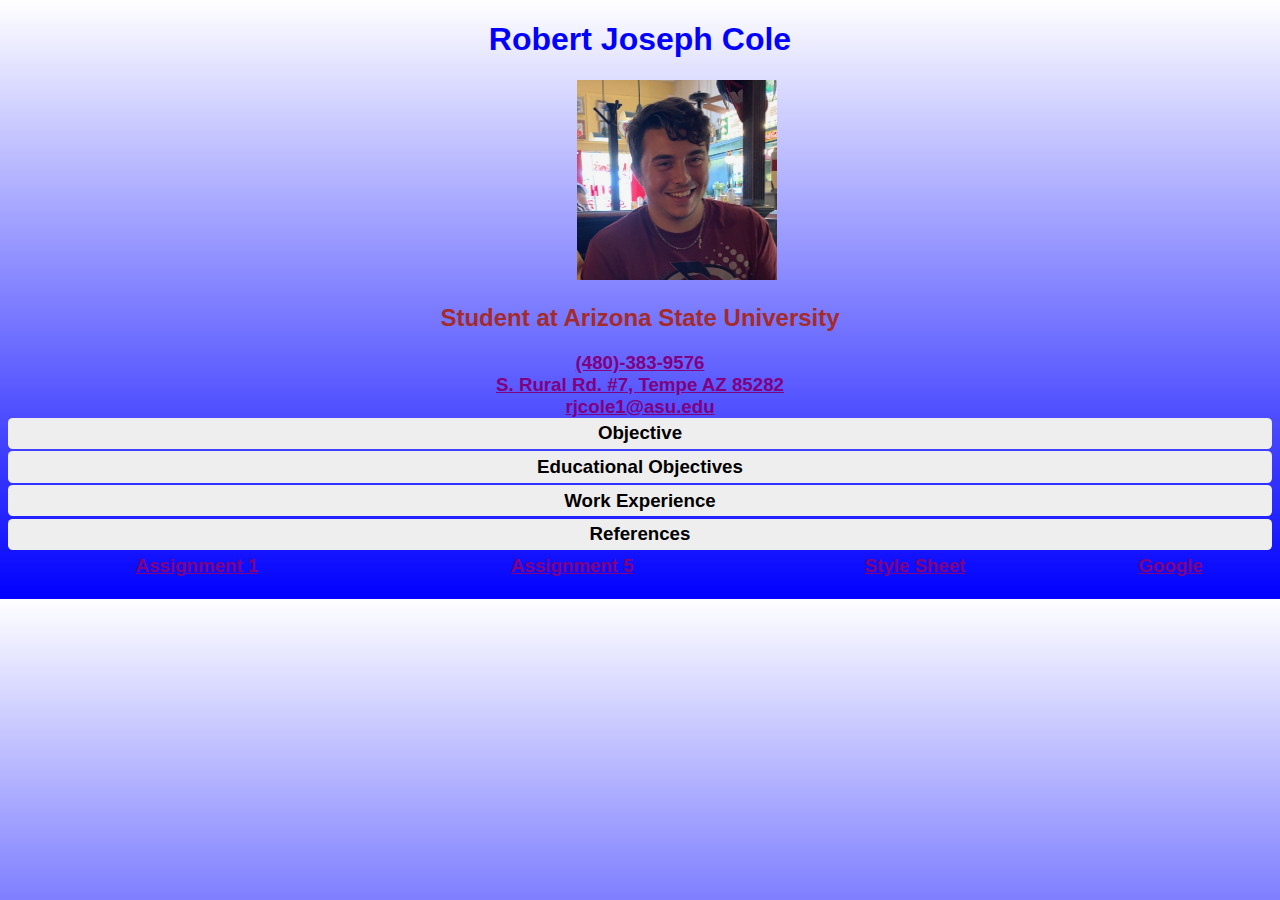
<file: index.html>
<!doctype html>
<html>
<head>
  <link rel="stylesheet" href="styles.css">

  </head>
  <body>
    <h1>Robert Joseph Cole</h1>

    <img src="face.jpg"width="200"height="200"alt="Me, With Food" style= "padding-left:45%; padding-right:45%">
    <h2>Student at Arizona State University</h2>
    <h3> <a href="tel:480-383-9576" target="_blank">(480)-383-9576</a>
      <br><a href="https://www.google.com/maps/place/2108+S+Rural+Rd,+Tempe,+AZ+85282/@33.4055197,-111.9287506,17z/data=!3m1!4b1!4m5!3m4!1s0x872b08951472f727:0xe85575a7f2fbe911!8m2!3d33.4055197!4d-111.92656192108" target="_blank"> S. Rural Rd. #7, Tempe AZ 85282</a>
      <br><a href="mailto:rjcole1@asu.edu" target="_blank">rjcole1@asu.edu</a>
      <div id="container">
		<section id="accordion">
			<div>
				<input type="checkbox" id="check-1" />
				<label for="check-1">Objective</label>
				<article>
      <h2>Resume Objective</h2>
        <p>Undergraduate Linguistics student at Arizona State University looking for a position teaching abroad in Andorra.</p>
      </article>
    </div>
      <section id="accordion">
  			<div>
      <input type="checkbox" id="check-2" />
      <label for="check-2">Educational Objectives</label>
          <article>
    <h2>Educational Objectives</h2>

    <table>
  <tr>
    <th><ins>Organization</ins></th>
    <th><ins>Degree/Certificate</ins></th>
    <th><ins>Year Planned to Achieve</ins></th>
  </tr>
  <tr>
    <td>Arizona State University</td>
    <td>Bachelor's in Linguistics</td>
    <td>2020</td>
  </tr>
  <tr>
    <td>Arizona State University</td>
    <td>Minor in Spanish linguistics</td>
    <td>2020</td>
  </tr>
  <tr>
    <td>Arizona State University</td>
    <td>Certificate in TESOL</td>
    <td>2020</td>
  </tr>
  </table>
</article>
</div>
<section id="accordion">
  <div>
<input type="checkbox" id="check-3" />
  <label for="check-3">Work Experience</label>
				<article>
  <h2>Work Experience</h2>
  <ol>
  <li>
  <p>Verde Valley Nursery
    <br>May 2015-present
    <br>Plant Salesman/Caretaker
    </p>
  </li>
  <li>
    <p>Private Clarinet Lessons
      <br>March 2018-present
      <br>Lesson Instructor
      </p>
      </li>
      <li>
        <p>Fountain View Village
          <br>July 2016-December 2016
          <br> Restaurant Server
        </p>
        </li>

  </ol>
</article>
</div>
<section id="accordion">
  <div>
<input type="checkbox" id="check-4" />
<label for="check-4">References</label>
				<article>
  <h2>References</h2>
  <ul>
  <li>Lynn Truby
    <br>Band Director, Fountain Hills High School
    <br>Phone: (480)-330-9052
    </li>
  <li>Sandra Sixto
      <br>Office Manager, Verde Valley Nursery
      <br>Phone: (480)-837-8131
    </li>
  </article>
</div>
<table>
    <tr>
      <th><ins><a href="http://127.0.0.1:8080/Assignment%201/">Assignment 1</a></ins></th>
      <th><ins><a href="A5.html"> Assignment 5 </a></ins></th>
      <th><ins><a href="styles.css"> Style Sheet </a></ins></th>
      <th><ins><a href="http://www.google.com">Google</a></ins></th>
</table>



</body>
</html>
</file>
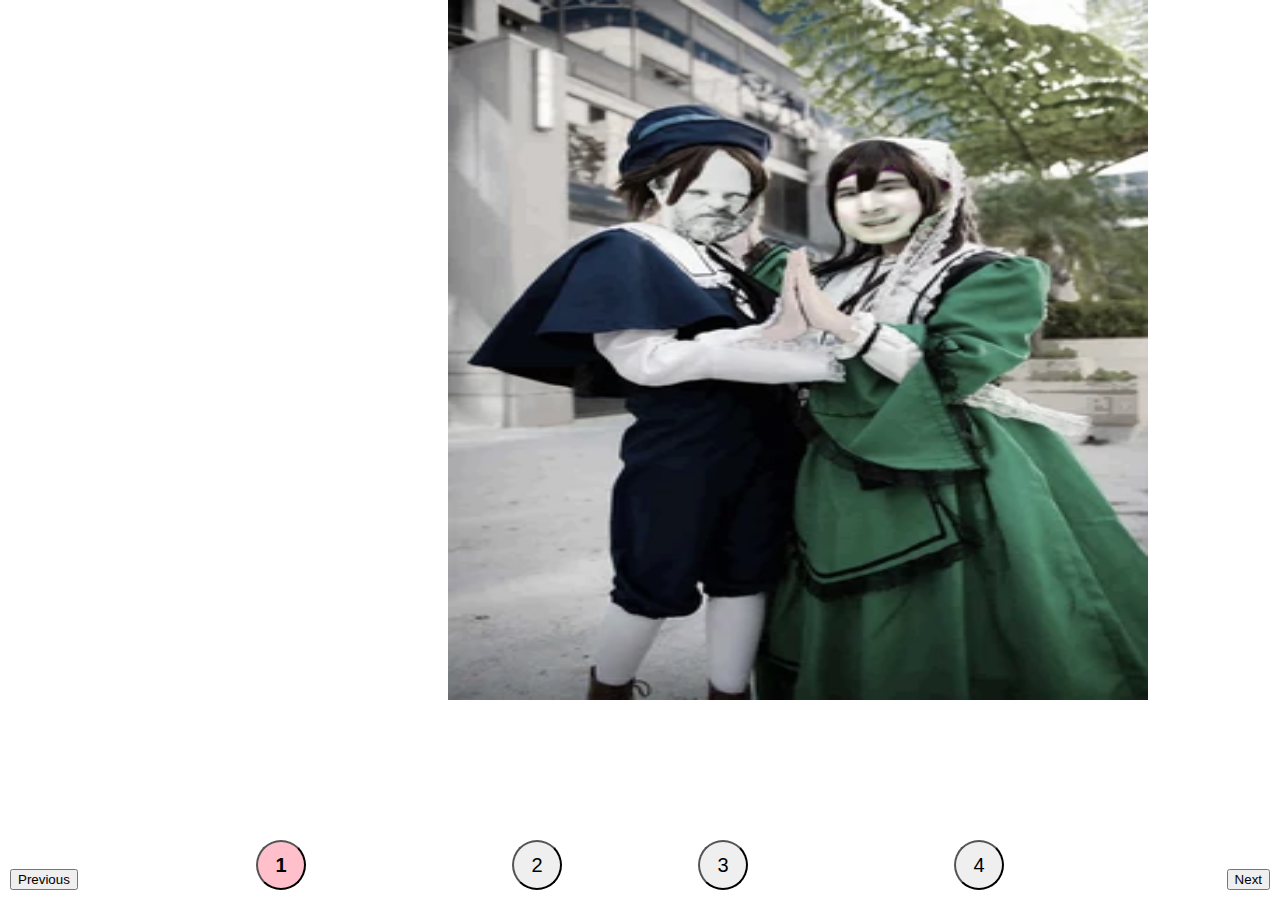
<file: Assignment 5/A5.html>
<!doctype html>
<html>
<head>
  <title>JS Slide Show</title>
  <link rel="stylesheet" href="styles.css">
  <script>
  var currentSlide = 1;
  var previousSlide = 4;


  function goToSlide(n)
  {
    document.getElementsByClassName("num")[n-1].classList.add("selected");
    document.getElementsByClassName("image")[previousSlide-1].style.opacity = 0;
    document.getElementsByClassName("image")[n-1].style.opacity = 1;
    document.getElementsByClassName("num")[previousSlide-1].classList.remove("selected");
        currentSlide = n;
        previousSlide = n;
  }

  function goPrev()
  {
      var nextSlide = currentSlide - 1
      if(nextSlide == 0){
        nextSlide = 4;
      }
      goToSlide(nextSlide);
  }
  function goNext()
  {
    var nextSlide = currentSlide + 1
    if(nextSlide == 5){
      nextSlide = 1;
    }
    goToSlide(nextSlide);
  }

  </script>

  </head>
<body onload="goToSlide(1)">
  <img class = "image" src="Dmitriy_and_Bobby.png" alt="1" id="1">
  <img class = "image" src="Keperkekel_farms_phjgof.jpg"alt="2" id="2">
  <img class = "image" src="Super_bob.jpg" alt="3" id="3">
  <img class = "image" src="Big_Money_Gambia.png" alt="4" id="4">
  <button id="prev" onclick="goPrev()">Previous</button>
  <button id="b1" class = "num" onclick="goToSlide(1)">1</button>
  <button id="b2" class = "num" onclick="goToSlide(2)">2</button>
  <button id="b3" class = "num" onclick="goToSlide(3)">3</button>
  <button id="b4" class = "num" onclick="goToSlide(4)">4</button>
  <button id="next" onclick="goNext()">Next</button>

  </body>
</file>
<file: styles.css>
body
 {
  background-image: linear-gradient(to bottom, white, blue);
  font-family: arial;
  text-align: center;

}
p
 {
  background-color: grey;
  border-color:gold;
  border-width: 20px;
  margin: 8px;
  font-family: arial;
}
h1
  {
    color: blue;
    border-color: purple;
    border-width: 10px;
    text-align: center;
  }

h2
{
  text-align: center;
  color: brown;
}

h3
{
  text-align: center;
}
ol{
  text-align:left;
  padding-left:45%;
  padding-right:40%;
}
li
{
  class:center;
}
ul
{
text-align:left;
padding-left:40%;
}
img
{
  padding-left:40%;
  padding-right:45%;
}
table {
  width: 100%;
  table-align: center;

}
tr {
  text-align: center;


}
td {

}

a {
  color: purple;
}
a:hover {
  color: red;

}
a:active {
  color: green;
}
#accordion input {
	display: none;
}
#accordion label {
	background: #eee;
	border-radius: .25em;
	cursor: pointer;
	display: block;
	margin-bottom: .125em;
	padding: .25em 1em;
	z-index: 20;
}
#accordion label:hover {
	background: #ccc;
}

#accordion input:checked + label {
	background: #ccc;
	border-bottom-right-radius: 0;
	border-bottom-left-radius: 0;
	color: white;
	margin-bottom: 0;
}
#accordion article {
	background: #f7f7f7;
	height:0px;
	overflow:hidden;
	z-index:10;
}
#accordion article p {
	padding: 1em;
}
#accordion input:checked article {
}
#accordion input:checked ~ article {
	border-bottom-left-radius: .25em;
	border-bottom-right-radius: .25em;
	height: auto;
	margin-bottom: .125em;
}


}
</file>
<file: Assignment 5/styles.css>
body {
  background-image: linear-gradient(to bottom, white, yellow);
  font-family: arial;
  text-align: center;
}
h1 {
  color: purple;
  font-size: 600%;
}


#prev {
  position: fixed;
  left: 10px;
  bottom: 10px;
}
#next {
  position: fixed;
  right: 10px;
  bottom: 10px;
}
#b1{
  position: fixed;
  left: 20%;
  bottom: 10px;
}
#b2{
  position: fixed;
  left: 40%;
  bottom: 10px;
}


#b3{
  position: fixed;
  right: 40%;
  bottom: 10px;
}
#b4{
  position: fixed;
  right: 20%;
  bottom: 10px;
}
button.selected{
  background: pink;
  font-size: 20px;
  font-weight: bold;
}
#numWrapper{
  width: calc(100% - 200px);
  bottom:10px;
  position: fixed;
  margin-left: 100px;
  text-align: center;
}
button.num{
  width: 50px;
  height: 50px;
  border-radius:50%;
  font-size: 20px;
  margin-right: 20px;
}

.image{
  padding-left: 35%;
  width: 700px;
  height: 700px;
  display: block;
  position: absolute;
  opacity: 0;

}
body{
  margin: 0;
</file>
